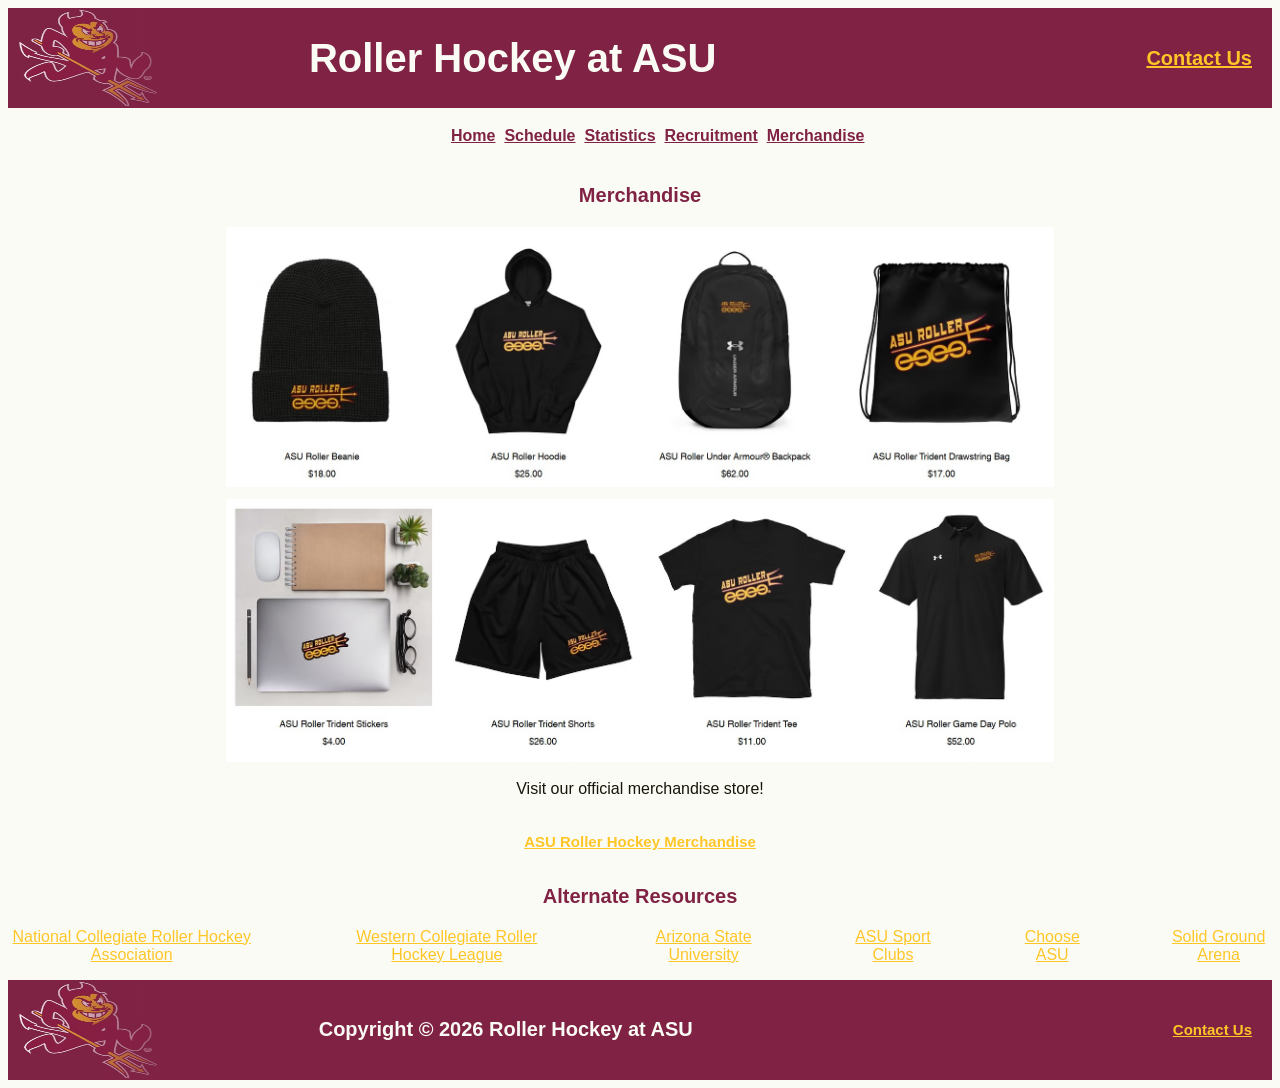
<file: merchandise.html>
<!DOCTYPE html>
<html lang="en">

<head>
    <meta charset="UTF-8">
    <meta name="viewport" content="width=device-width, initial-scale=1.0">
    <meta name="description" content="ASU Roller Hockey official website featuring team roster, game schedule, results, and news for Arizona State University’s roller hockey program.">
    <title>Roller Hockey at ASU</title>
    <link rel="stylesheet" href="roller.css">
</head>

<body>
    <header>
        <h1>Roller Hockey at ASU</h1>
        <h2><a href="mailto:ggasuroller@gmail.com">Contact Us</a></h2>
    </header>
    <nav>
        <ul>
            <a href="index.html">Home</a>&nbsp;
            <a href="schedule.html">Schedule</a>&nbsp;
            <a href="stats.html">Statistics</a>&nbsp;
            <a href="recruitment.html">Recruitment</a>&nbsp;
            <a href="merchandise.html">Merchandise</a>&nbsp;
        </ul>
        
    </nav>
    <main>
        <h3>Merchandise</h3>
        <figure>
            <img src="merch 1.jpg" alt="Roller Hockey Merchandise" style="width:70%">
        </figure>
        <figure>
            <img src="merch 2.jpg" alt="Roller Hockey Merchandise" style="width:70%">
        </figure>
        <p>Visit our official merchandise store!</p>
        <h6><a href="https://www.gsquaredathletics.com/shop" target="_blank">ASU Roller Hockey Merchandise</a></h6>
        <div>
        <h3>Alternate Resources</h3>
            
            <ul class="resources">
                <li><a href="https://ncrha.org/" target="_blank">National Collegiate Roller Hockey Association</a></li>
                <li><a href="https://wcrhl.com/" target="_blank">Western Collegiate Roller Hockey League</a></li>
                <li><a href="https://www.asu.edu/" target="_blank">Arizona State University</a></li>
                <li><a href="https://fitness.asu.edu/teams-and-clubs/sport-clubs" target="_blank">ASU Sport Clubs</a></li>
                <li><a href="https://yourfuture.asu.edu/arizona" target="_blank">Choose ASU</a></li>
                <li><a href="https://www.solidgroundarena.com/" target="_blank">Solid Ground Arena</a></li> 
            </ul>
        </div>

    </main>
    <footer>
        <h4>Copyright &copy; 2026 Roller Hockey at ASU<br></h4>
        <h5><a href="mailto:ggasuroller@gmail.com">Contact Us</a></h5>
    </footer>
</body>
</html>
</file>
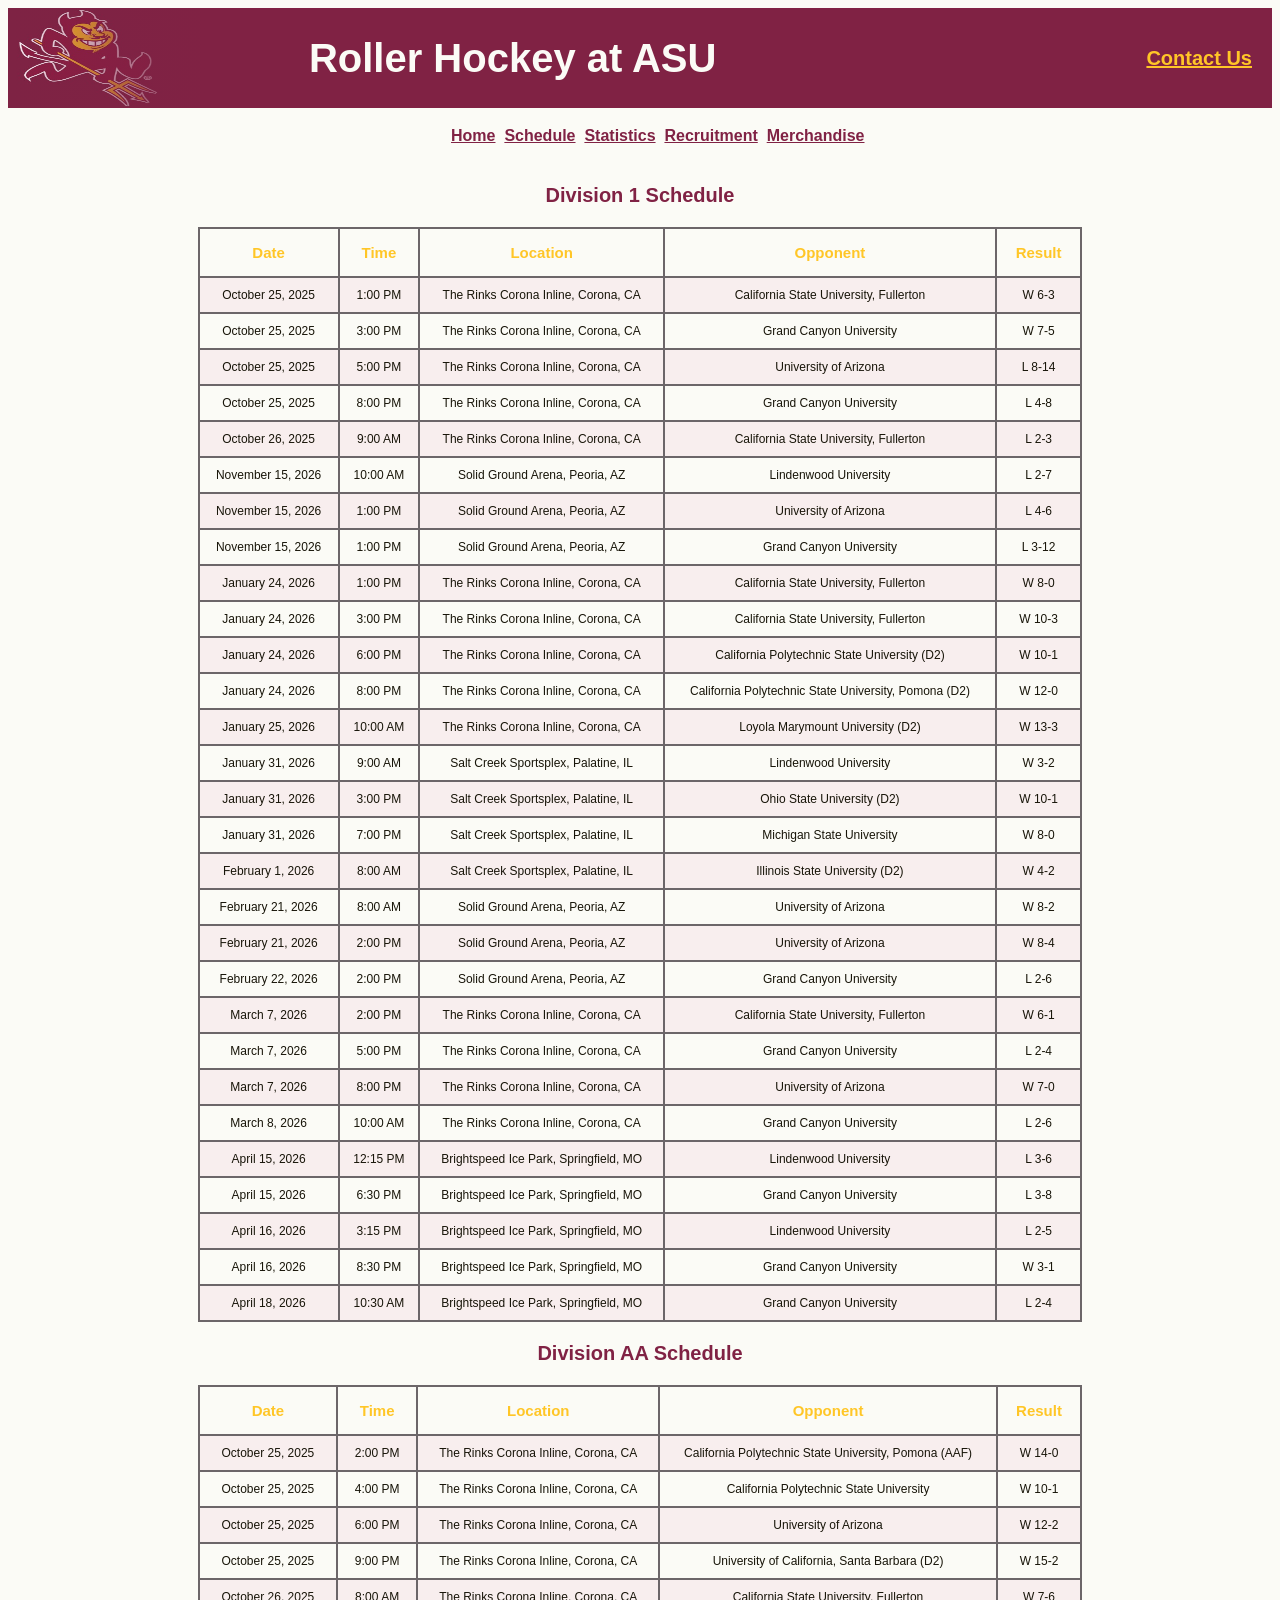
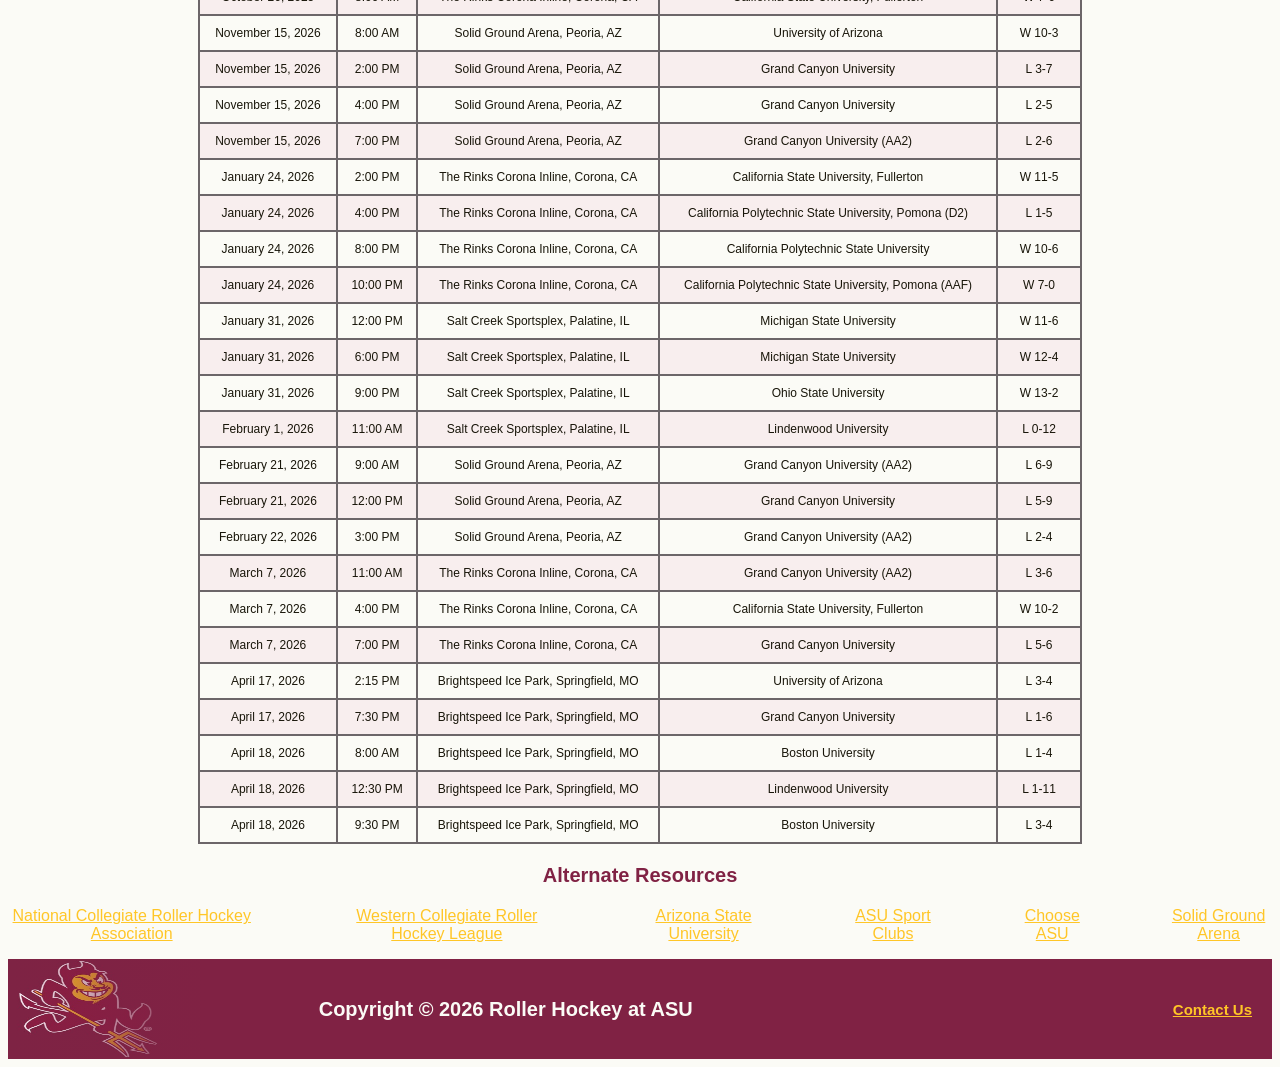
<file: schedule.html>
<!DOCTYPE html>
<html lang="en">

<head>
    <meta charset="UTF-8">
    <meta name="viewport" content="width=device-width, initial-scale=1.0">
    <meta name="description" content="ASU Roller Hockey official website featuring team roster, game schedule, results, and news for Arizona State University’s roller hockey program.">
    <title>Roller Hockey at ASU</title>
    <link rel="stylesheet" href="roller.css">
</head>

<body>
    <header>
        <h1>Roller Hockey at ASU</h1>
        <h2><a href="mailto:ggasuroller@gmail.com">Contact Us</a></h2>
    </header>
    <nav>
        <ul>
            <a href="index.html">Home</a>&nbsp;
            <a href="schedule.html">Schedule</a>&nbsp;
            <a href="stats.html">Statistics</a>&nbsp;
            <a href="recruitment.html">Recruitment</a>&nbsp;
            <a href="merchandise.html">Merchandise</a>&nbsp;
        </ul>
        
    </nav>
        
    <main>
        <div>
        <h3>Division 1 Schedule</h3>

            <table>
                <tbody>
                <tr>
                    <th class="date">Date</th>
                    <th class="time">Time</th>
                    <th class="location">Location</th>
                    <th class="opponent">Opponent</th>
                    <th class="result">Result</th>
                </tr>
                <tr>
                    <td class="date">October 25, 2025</td>
                    <td class="time">1:00 PM</td>
                    <td class="location">The Rinks Corona Inline, Corona, CA</td>
                    <td class="opponent">California State University, Fullerton</td>
                    <td class="result">W 6-3</td>
                </tr>
                <tr>
                    <td class="date">October 25, 2025</td>
                    <td class="time">3:00 PM</td>
                    <td class="location">The Rinks Corona Inline, Corona, CA</td>
                    <td class="opponent">Grand Canyon University</td>
                    <td class="result">W 7-5</td>
                </tr>
                <tr>
                    <td class="date">October 25, 2025</td>
                    <td class="time">5:00 PM</td>
                    <td class="location">The Rinks Corona Inline, Corona, CA</td>
                    <td class="opponent">University of Arizona</td>
                    <td class="result">L 8-14</td>
                </tr>
                <tr>
                    <td class="date">October 25, 2025</td>
                    <td class="time">8:00 PM</td>
                    <td class="location">The Rinks Corona Inline, Corona, CA</td>
                    <td class="opponent">Grand Canyon University</td>
                    <td class="result">L 4-8</td>
                    </tr>
                <tr>
                    <td class="date">October 26, 2025</td>
                    <td class="time">9:00 AM</td>
                    <td class="location">The Rinks Corona Inline, Corona, CA</td>
                    <td class="opponent">California State University, Fullerton</td>
                    <td class="result">L 2-3</td>
                </tr>
                <tr>
                    <td class="date">November 15, 2026</td>
                    <td class="time">10:00 AM</td>
                    <td class="location">Solid Ground Arena, Peoria, AZ</td>
                    <td class="opponent">Lindenwood University</td>
                    <td class="result">L 2-7</td>
                </tr>
                <tr>
                    <td class="date">November 15, 2026</td>
                    <td class="time">1:00 PM</td>
                    <td class="location">Solid Ground Arena, Peoria, AZ</td>
                    <td class="opponent">University of Arizona</td>
                    <td class="result">L 4-6</td>
                </tr>
                <tr>
                    <td class="date">November 15, 2026</td>
                    <td class="time">1:00 PM</td>
                    <td class="location">Solid Ground Arena, Peoria, AZ</td>
                    <td class="opponent">Grand Canyon University</td>
                    <td class="result">L 3-12</td>
                </tr>
                <tr>
                    <td class="date">January 24, 2026</td>
                    <td class="time">1:00 PM</td>
                    <td class="location">The Rinks Corona Inline, Corona, CA</td>
                    <td class="opponent">California State University, Fullerton</td>
                    <td class="result">W 8-0</td>
                </tr>
                <tr>
                    <td class="date">January 24, 2026</td>
                    <td class="time">3:00 PM</td>
                    <td class="location">The Rinks Corona Inline, Corona, CA</td>
                    <td class="opponent">California State University, Fullerton</td>
                    <td class="result">W 10-3</td>
                </tr>
                <tr>
                    <td class="date">January 24, 2026</td>
                    <td class="time">6:00 PM</td>
                    <td class="location">The Rinks Corona Inline, Corona, CA</td>
                    <td class="opponent">California Polytechnic State University (D2)</td>
                    <td class="result">W 10-1</td>
                </tr>
                <tr>
                    <td class="date">January 24, 2026</td>
                    <td class="time">8:00 PM</td>
                    <td class="location">The Rinks Corona Inline, Corona, CA</td>
                    <td class="opponent">California Polytechnic State University, Pomona (D2)</td>
                    <td class="result">W 12-0</td>
                </tr>
                <tr>
                    <td class="date">January 25, 2026</td>
                    <td class="time">10:00 AM</td>
                    <td class="location">The Rinks Corona Inline, Corona, CA</td>
                    <td class="opponent">Loyola Marymount University (D2)</td>
                    <td class="result">W 13-3</td>
                </tr>
                <tr>
                    <td class="date">January 31, 2026</td>
                    <td class="time">9:00 AM</td>
                    <td class="location">Salt Creek Sportsplex, Palatine, IL</td>
                    <td class="opponent">Lindenwood University</td>
                    <td class="result">W 3-2</td>
                </tr>
                <tr>
                    <td class="date">January 31, 2026</td>
                    <td class="time">3:00 PM</td>
                    <td class="location">Salt Creek Sportsplex, Palatine, IL</td>
                    <td class="opponent">Ohio State University (D2)</td>
                    <td class="result">W 10-1</td>
                </tr>
                <tr>
                    <td class="date">January 31, 2026</td>
                    <td class="time">7:00 PM</td>
                    <td class="location">Salt Creek Sportsplex, Palatine, IL</td>
                    <td class="opponent">Michigan State University</td>
                    <td class="result">W 8-0</td>
                </tr>
                <tr>
                    <td class="date">February 1, 2026</td>
                    <td class="time">8:00 AM</td>
                    <td class="location">Salt Creek Sportsplex, Palatine, IL</td>
                    <td class="opponent">Illinois State University (D2)</td>
                    <td class="result">W 4-2</td>
                </tr>
                <tr>
                    <td class="date">February 21, 2026</td>
                    <td class="time">8:00 AM</td>
                    <td class="location">Solid Ground Arena, Peoria, AZ</td>
                    <td class="opponent">University of Arizona</td>
                    <td class="result">W 8-2</td>
                </tr>
                <tr>
                    <td class="date">February 21, 2026</td>
                    <td class="time">2:00 PM</td>
                    <td class="location">Solid Ground Arena, Peoria, AZ</td>
                    <td class="opponent">University of Arizona</td>
                    <td class="result">W 8-4</td>
                </tr>
                <tr>
                    <td class="date">February 22, 2026</td>
                    <td class="time">2:00 PM</td>
                    <td class="location">Solid Ground Arena, Peoria, AZ</td>
                    <td class="opponent">Grand Canyon University</td>
                    <td class="result">L 2-6</td>
                </tr>
                <tr>
                    <td class="date">March 7, 2026</td>
                    <td class="time">2:00 PM</td>
                    <td class="location">The Rinks Corona Inline, Corona, CA</td>
                    <td class="opponent">California State University, Fullerton</td>
                    <td class="result">W 6-1</td>
                </tr>
                <tr>
                    <td class="date">March 7, 2026</td>
                    <td class="time">5:00 PM</td>
                    <td class="location">The Rinks Corona Inline, Corona, CA</td>
                    <td class="opponent">Grand Canyon University</td>
                    <td class="result">L 2-4</td>
                </tr>
                <tr>
                    <td class="date">March 7, 2026</td>
                    <td class="time">8:00 PM</td>
                    <td class="location">The Rinks Corona Inline, Corona, CA</td>
                    <td class="opponent">University of Arizona</td>
                    <td class="result">W 7-0</td>
                </tr>
                <tr>
                    <td class="date">March 8, 2026</td>
                    <td class="time">10:00 AM</td>
                    <td class="location">The Rinks Corona Inline, Corona, CA</td>
                    <td class="opponent">Grand Canyon University</td>
                    <td class="result">L 2-6</td>
                </tr>
                <tr>
                    <td class="date">April 15, 2026</td>
                    <td class="time">12:15 PM</td>
                    <td class="location">Brightspeed Ice Park, Springfield, MO</td>
                    <td class="opponent">Lindenwood University</td>
                    <td class="result">L 3-6</td>
                </tr>
                <tr>
                    <td class="date">April 15, 2026</td>
                    <td class="time">6:30 PM</td>
                    <td class="location">Brightspeed Ice Park, Springfield, MO</td>
                    <td class="opponent">Grand Canyon University</td>
                    <td class="result">L 3-8</td>
                </tr>
                <tr>
                    <td class="date">April 16, 2026</td>
                    <td class="time">3:15 PM</td>
                    <td class="location">Brightspeed Ice Park, Springfield, MO</td>
                    <td class="opponent">Lindenwood University</td>
                    <td class="result">L 2-5</td>
                </tr>
                <tr>
                    <td class="date">April 16, 2026</td>
                    <td class="time">8:30 PM</td>
                    <td class="location">Brightspeed Ice Park, Springfield, MO</td>
                    <td class="opponent">Grand Canyon University</td>
                    <td class="result">W 3-1</td>
                </tr>
                <tr>
                    <td class="date">April 18, 2026</td>
                    <td class="time">10:30 AM</td>
                    <td class="location">Brightspeed Ice Park, Springfield, MO</td>
                    <td class="opponent">Grand Canyon University</td>
                    <td class="result">L 2-4</td>
            </tbody>
        </table>
    </div>
    <div>
        <h3>Division AA Schedule</h3>

            <table>
                <tbody>
                <tr>
                    <th class="date">Date</th>
                    <th class="time">Time</th>
                    <th class="location">Location</th>
                    <th class="opponent">Opponent</th>
                    <th class="result">Result</th>
                </tr>
                <tr>
                    <td class="date">October 25, 2025</td>
                    <td class="time">2:00 PM</td>
                    <td class="location">The Rinks Corona Inline, Corona, CA</td>
                    <td class="opponent">California Polytechnic State University, Pomona (AAF)</td>
                    <td class="result">W 14-0</td>
                </tr>
                <tr>
                    <td class="date">October 25, 2025</td>
                    <td class="time">4:00 PM</td>
                    <td class="location">The Rinks Corona Inline, Corona, CA</td>
                    <td class="opponent">California Polytechnic State University</td>
                    <td class="result">W 10-1</td>
                </tr>
                <tr>
                    <td class="date">October 25, 2025</td>
                    <td class="time">6:00 PM</td>
                    <td class="location">The Rinks Corona Inline, Corona, CA</td>
                    <td class="opponent">University of Arizona</td>
                    <td class="result">W 12-2</td>
                </tr>
                <tr>
                    <td class="date">October 25, 2025</td>
                    <td class="time">9:00 PM</td>
                    <td class="location">The Rinks Corona Inline, Corona, CA</td>
                    <td class="opponent">University of California, Santa Barbara (D2)</td>
                    <td class="result">W 15-2</td>
                    </tr>
                <tr>
                    <td class="date">October 26, 2025</td>
                    <td class="time">8:00 AM</td>
                    <td class="location">The Rinks Corona Inline, Corona, CA</td>
                    <td class="opponent">California State University, Fullerton</td>
                    <td class="result">W 7-6</td>
                </tr>
                <tr>
                    <td class="date">November 15, 2026</td>
                    <td class="time">8:00 AM</td>
                    <td class="location">Solid Ground Arena, Peoria, AZ</td>
                    <td class="opponent">University of Arizona</td>
                    <td class="result">W 10-3</td>
                </tr>
                <tr>
                    <td class="date">November 15, 2026</td>
                    <td class="time">2:00 PM</td>
                    <td class="location">Solid Ground Arena, Peoria, AZ</td>
                    <td class="opponent">Grand Canyon University</td>
                    <td class="result">L 3-7</td>
                </tr>
                <tr>
                    <td class="date">November 15, 2026</td>
                    <td class="time">4:00 PM</td>
                    <td class="location">Solid Ground Arena, Peoria, AZ</td>
                    <td class="opponent">Grand Canyon University</td>
                    <td class="result">L 2-5</td>
                </tr>
                <tr>
                    <td class="date">November 15, 2026</td>
                    <td class="time">7:00 PM</td>
                    <td class="location">Solid Ground Arena, Peoria, AZ</td>
                    <td class="opponent">Grand Canyon University (AA2)</td>
                    <td class="result">L 2-6</td>
                </tr>
                <tr>
                    <td class="date">January 24, 2026</td>
                    <td class="time">2:00 PM</td>
                    <td class="location">The Rinks Corona Inline, Corona, CA</td>
                    <td class="opponent">California State University, Fullerton</td>
                    <td class="result">W 11-5</td>
                </tr>
                <tr>
                    <td class="date">January 24, 2026</td>
                    <td class="time">4:00 PM</td>
                    <td class="location">The Rinks Corona Inline, Corona, CA</td>
                    <td class="opponent">California Polytechnic State University, Pomona (D2)</td>
                    <td class="result">L 1-5</td>
                </tr>
                <tr>
                    <td class="date">January 24, 2026</td>
                    <td class="time">8:00 PM</td>
                    <td class="location">The Rinks Corona Inline, Corona, CA</td>
                    <td class="opponent">California Polytechnic State University</td>
                    <td class="result">W 10-6</td>
                </tr>
                <tr>
                    <td class="date">January 24, 2026</td>
                    <td class="time">10:00 PM</td>
                    <td class="location">The Rinks Corona Inline, Corona, CA</td>
                    <td class="opponent">California Polytechnic State University, Pomona (AAF)</td>
                    <td class="result">W 7-0</td>
                </tr>
                <tr>
                    <td class="date">January 31, 2026</td>
                    <td class="time">12:00 PM</td>
                    <td class="location">Salt Creek Sportsplex, Palatine, IL</td>
                    <td class="opponent">Michigan State University</td>
                    <td class="result">W 11-6</td>
                </tr>
                <tr>
                    <td class="date">January 31, 2026</td>
                    <td class="time">6:00 PM</td>
                    <td class="location">Salt Creek Sportsplex, Palatine, IL</td>
                    <td class="opponent">Michigan State University</td>
                    <td class="result">W 12-4</td>
                </tr>
                <tr>
                    <td class="date">January 31, 2026</td>
                    <td class="time">9:00 PM</td>
                    <td class="location">Salt Creek Sportsplex, Palatine, IL</td>
                    <td class="opponent">Ohio State University</td>
                    <td class="result">W 13-2</td>
                </tr>
                <tr>
                    <td class="date">February 1, 2026</td>
                    <td class="time">11:00 AM</td>
                    <td class="location">Salt Creek Sportsplex, Palatine, IL</td>
                    <td class="opponent">Lindenwood University</td>
                    <td class="result">L 0-12</td>
                </tr>
                <tr>
                    <td class="date">February 21, 2026</td>
                    <td class="time">9:00 AM</td>
                    <td class="location">Solid Ground Arena, Peoria, AZ</td>
                    <td class="opponent">Grand Canyon University (AA2)</td>
                    <td class="result">L 6-9</td>
                </tr>
                <tr>
                    <td class="date">February 21, 2026</td>
                    <td class="time">12:00 PM</td>
                    <td class="location">Solid Ground Arena, Peoria, AZ</td>
                    <td class="opponent">Grand Canyon University</td>
                    <td class="result">L 5-9</td>
                </tr>
                <tr>
                    <td class="date">February 22, 2026</td>
                    <td class="time">3:00 PM</td>
                    <td class="location">Solid Ground Arena, Peoria, AZ</td>
                    <td class="opponent">Grand Canyon University (AA2)</td>
                    <td class="result">L 2-4</td>
                </tr>
                <tr>
                    <td class="date">March 7, 2026</td>
                    <td class="time">11:00 AM</td>
                    <td class="location">The Rinks Corona Inline, Corona, CA</td>
                    <td class="opponent">Grand Canyon University (AA2)</td>
                    <td class="result">L 3-6</td>
                </tr>
                <tr>
                    <td class="date">March 7, 2026</td>
                    <td class="time">4:00 PM</td>
                    <td class="location">The Rinks Corona Inline, Corona, CA</td>
                    <td class="opponent">California State University, Fullerton</td>
                    <td class="result">W 10-2</td>
                </tr>
                <tr>
                    <td class="date">March 7, 2026</td>
                    <td class="time">7:00 PM</td>
                    <td class="location">The Rinks Corona Inline, Corona, CA</td>
                    <td class="opponent">Grand Canyon University</td>
                    <td class="result">L 5-6</td>
                </tr>
                <tr>
                    <td class="date">April 17, 2026</td>
                    <td class="time">2:15 PM</td>
                    <td class="location">Brightspeed Ice Park, Springfield, MO</td>
                    <td class="opponent">University of Arizona</td>
                    <td class="result">L 3-4</td>
                </tr>
                <tr>
                    <td class="date">April 17, 2026</td>
                    <td class="time">7:30 PM</td>
                    <td class="location">Brightspeed Ice Park, Springfield, MO</td>
                    <td class="opponent">Grand Canyon University</td>
                    <td class="result">L 1-6</td>   
                </tr>
                <tr>
                    <td class="date">April 18, 2026</td>
                    <td class="time">8:00 AM</td>
                    <td class="location">Brightspeed Ice Park, Springfield, MO</td>
                    <td class="opponent">Boston University</td>
                    <td class="result">L 1-4</td>
                </tr>
                <tr>
                    <td class="date">April 18, 2026</td>
                    <td class="time">12:30 PM</td>
                    <td class="location">Brightspeed Ice Park, Springfield, MO</td>
                    <td class="opponent">Lindenwood University</td>
                    <td class="result">L 1-11</td>
                </tr>
                <tr>
                    <td class="date">April 18, 2026</td>
                    <td class="time">9:30 PM</td>
                    <td class="location">Brightspeed Ice Park, Springfield, MO</td>
                    <td class="opponent">Boston University</td>
                    <td class="result">L 3-4</td>
            </tbody>
        </table>

        <div>
        <h3>Alternate Resources</h3>
            
            <ul class="resources">
                <li><a href="https://ncrha.org/" target="_blank">National Collegiate Roller Hockey Association</a></li>
                <li><a href="https://wcrhl.com/" target="_blank">Western Collegiate Roller Hockey League</a></li>
                <li><a href="https://www.asu.edu/" target="_blank">Arizona State University</a></li>
                <li><a href="https://fitness.asu.edu/teams-and-clubs/sport-clubs" target="_blank">ASU Sport Clubs</a></li>
                <li><a href="https://yourfuture.asu.edu/arizona" target="_blank">Choose ASU</a></li>
                <li><a href="https://www.solidgroundarena.com/" target="_blank">Solid Ground Arena</a></li> 
            </ul>
        </div>

    </main>
    <footer>
        <h4>Copyright &copy; 2026 Roller Hockey at ASU<br></h4>
        <h5><a href="mailto:ggasuroller@gmail.com">Contact Us</a></h5>
    </footer>
</body>
</html>
</file>
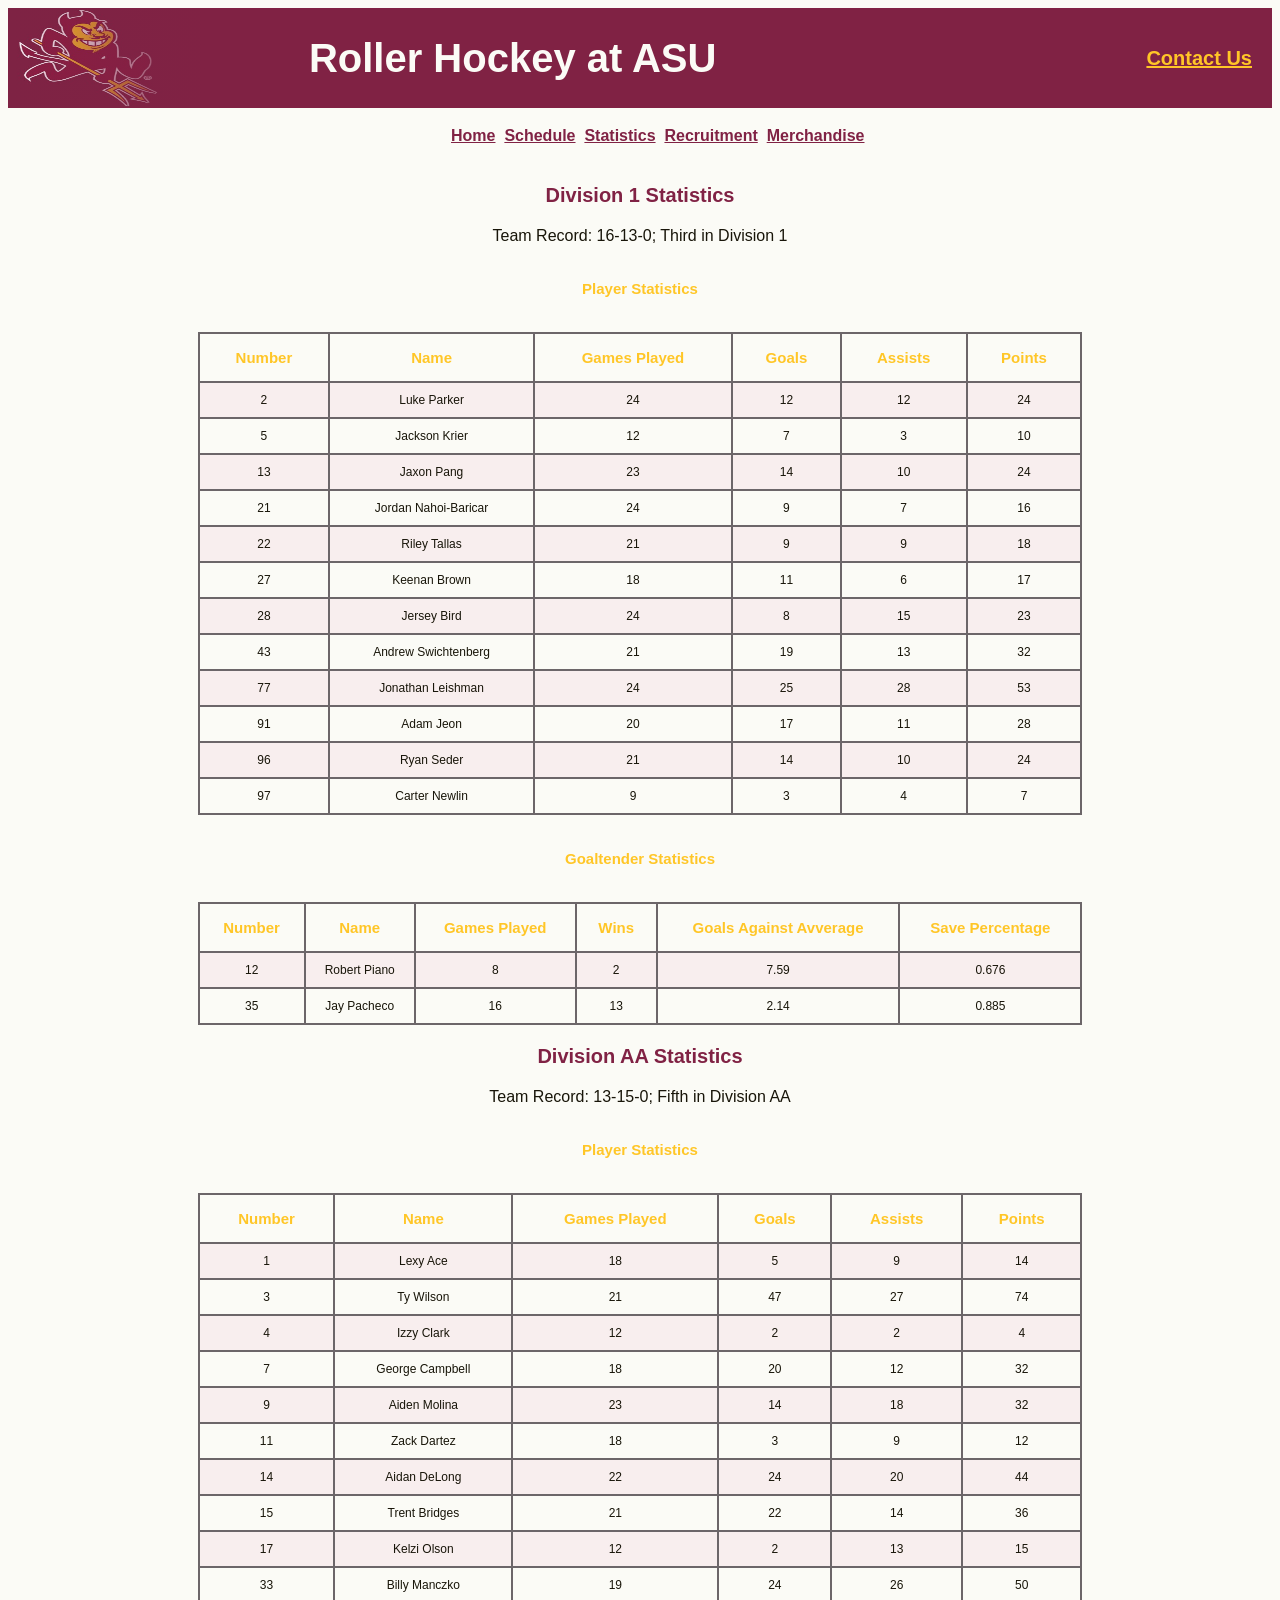
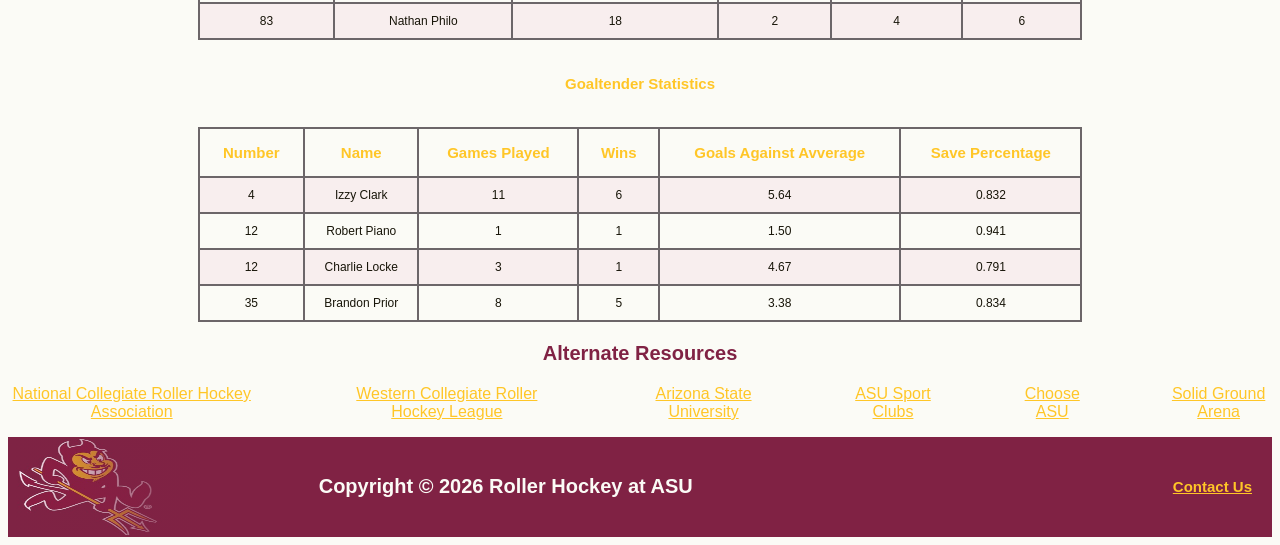
<file: stats.html>
<!DOCTYPE html>
<html lang="en">

<head>
    <meta charset="UTF-8">
    <meta name="viewport" content="width=device-width, initial-scale=1.0">
    <meta name="description" content="ASU Roller Hockey official website featuring team roster, game schedule, results, and news for Arizona State University’s roller hockey program.">
    <title>Roller Hockey at ASU</title>
    <link rel="stylesheet" href="roller.css">
</head>

<body>
    <header>
        <h1>Roller Hockey at ASU</h1>
        <h2><a href="mailto:ggasuroller@gmail.com">Contact Us</a></h2>
    </header>
    <nav>
        <ul>
            <a href="index.html">Home</a>&nbsp;
            <a href="schedule.html">Schedule</a>&nbsp;
            <a href="stats.html">Statistics</a>&nbsp;
            <a href="recruitment.html">Recruitment</a>&nbsp;
            <a href="merchandise.html">Merchandise</a>&nbsp;
        </ul>
        
    </nav>
        
    <main>
        <div>
        <h3>Division 1 Statistics</h3>
        <p>
            <ul>
                <li>Team Record: 16-13-0; Third in Division 1</li>
            </ul>
        </p>
        <h6>Player Statistics</h6>
        <table>
            <tbody>
                <tr>
                    <th class="number">Number</th>
                    <th class="name">Name</th>
                    <th class="games">Games Played</th>
                    <th class="goals">Goals</th>
                    <th class="assists">Assists</th>
                    <th class="points">Points</th>
                </tr>
                <tr>
                    <td class="number">2</td>
                    <td class="name">Luke Parker</td>
                    <td class="games">24</td>
                    <td class="goals">12</td>
                    <td class="assists">12</td>
                    <td class="points">24</td>
                </tr>
                <tr>
                    <td class="number">5</td>
                    <td class="name">Jackson Krier</td>
                    <td class="games">12</td>
                    <td class="goals">7</td>
                    <td class="assists">3</td>
                    <td class="points">10</td>
                </tr>
                <tr>
                    <td class="number">13</td>
                    <td class="name">Jaxon Pang</td>
                    <td class="games">23</td>
                    <td class="goals">14</td>
                    <td class="assists">10</td>
                    <td class="points">24</td>
                </tr>
                <tr>
                    <td class="number">21</td>
                    <td class="name">Jordan Nahoi-Baricar</td>
                    <td class="games">24</td>
                    <td class="goals">9</td>
                    <td class="assists">7</td>
                    <td class="points">16</td>
                </tr>
                <tr>
                    <td class="number">22</td>
                    <td class="name">Riley Tallas</td>
                    <td class="games">21</td>
                    <td class="goals">9</td>
                    <td class="assists">9</td>
                    <td class="points">18</td>
                </tr>
                <tr>
                    <td class="number">27</td>
                    <td class="name">Keenan Brown</td>
                    <td class="games">18</td>
                    <td class="goals">11</td>
                    <td class="assists">6</td>
                    <td class="points">17</td>
                </tr>
                <tr>
                    <td class="number">28</td>
                    <td class="name">Jersey Bird</td>
                    <td class="games">24</td>
                    <td class="goals">8</td>
                    <td class="assists">15</td>
                    <td class="points">23</td>
                </tr>
                <tr>
                    <td class="number">43</td>
                    <td class="name">Andrew Swichtenberg</td>
                    <td class="games">21</td>
                    <td class="goals">19</td>
                    <td class="assists">13</td>
                    <td class="points">32</td>
                </tr>
                <tr>
                    <td class="number">77</td>
                    <td class="name">Jonathan Leishman</td>
                    <td class="games">24</td>
                    <td class="goals">25</td>
                    <td class="assists">28</td>
                    <td class="points">53</td>
                </tr>
                <tr>
                    <td class="number">91</td>
                    <td class="name">Adam Jeon</td>
                    <td class="games">20</td>
                    <td class="goals">17</td>
                    <td class="assists">11</td>
                    <td class="points">28</td>
                </tr>
                <tr>
                    <td class="number">96</td>
                    <td class="name">Ryan Seder</td>
                    <td class="games">21</td>
                    <td class="goals">14</td>
                    <td class="assists">10</td>
                    <td class="points">24</td>
                </tr>
                <tr>
                    <td class="number">97</td>
                    <td class="name">Carter Newlin</td>
                    <td class="games">9</td>
                    <td class="goals">3</td>
                    <td class="assists">4</td>
                    <td class="points">7</td>
            </tbody>
        </table>
        <h6>Goaltender Statistics</h6>
        <table>
            <tbody>
                <tr>
                    <th class="number">Number</th>
                    <th class="name">Name</th>
                    <th class="games">Games Played</th>
                    <th class="wins">Wins</th>
                    <th class="goals against">Goals Against Avverage</th>
                    <th class="save percentage">Save Percentage</th>
                </tr>
                <tr>
                    <td class="number">12</td>
                    <td class="name">Robert Piano</td>
                    <td class="games">8</td>
                    <td class="wins">2</td>
                    <td class="goals against">7.59</td>
                    <td class="save percentage">0.676</td>
                </tr>
                <tr>
                    <td class="number">35</td>
                    <td class="name">Jay Pacheco</td>
                    <td class="games">16</td>
                    <td class="wins">13</td>
                    <td class="goals against">2.14</td>
                    <td class="save percentage">0.885</td>
            </tbody>
        </table>
    </div>
    <div>
        <h3>Division AA Statistics</h3>
        <p>
            <ul>
                <li>Team Record: 13-15-0; Fifth in Division AA</li>
            </ul>
        </p>
        <h6>Player Statistics</h6>
        <table>
            <tbody>
                <tr>
                    <th class="number">Number</th>
                    <th class="name">Name</th>
                    <th class="games">Games Played</th>
                    <th class="goals">Goals</th>
                    <th class="assists">Assists</th>
                    <th class="points">Points</th>
                </tr>
                <tr>
                    <td class="number">1</td>
                    <td class="name">Lexy Ace</td>
                    <td class="games">18</td>
                    <td class="goals">5</td>
                    <td class="assists">9</td>
                    <td class="points">14</td>
                </tr>
                <tr>
                    <td class="number">3</td>
                    <td class="name">Ty Wilson</td>
                    <td class="games">21</td>
                    <td class="goals">47</td>
                    <td class="assists">27</td>
                    <td class="points">74</td>
                </tr>
                <tr>
                    <td class="number">4</td>
                    <td class="name">Izzy Clark</td>
                    <td class="games">12</td>
                    <td class="goals">2</td>
                    <td class="assists">2</td>
                    <td class="points">4</td>
                </tr>
                <tr>
                    <td class="number">7</td>
                    <td class="name">George Campbell</td>
                    <td class="games">18</td>
                    <td class="goals">20</td>
                    <td class="assists">12</td>
                    <td class="points">32</td>
                </tr>
                <tr>
                    <td class="number">9</td>
                    <td class="name">Aiden Molina</td>
                    <td class="games">23</td>
                    <td class="goals">14</td>
                    <td class="assists">18</td>
                    <td class="points">32</td>
                </tr>
                <tr>
                    <td class="number">11</td>
                    <td class="name">Zack Dartez</td>
                    <td class="games">18</td>
                    <td class="goals">3</td>
                    <td class="assists">9</td>
                    <td class="points">12</td>
                </tr>
                <tr>
                    <td class="number">14</td>
                    <td class="name">Aidan DeLong</td>
                    <td class="games">22</td>
                    <td class="goals">24</td>
                    <td class="assists">20</td>
                    <td class="points">44</td>
                </tr>
                <tr>
                    <td class="number">15</td>
                    <td class="name">Trent Bridges</td>
                    <td class="games">21</td>
                    <td class="goals">22</td>
                    <td class="assists">14</td>
                    <td class="points">36</td>
                </tr>
                <tr>
                    <td class="number">17</td>
                    <td class="name">Kelzi Olson</td>
                    <td class="games">12</td>
                    <td class="goals">2</td>
                    <td class="assists">13</td>
                    <td class="points">15</td>
                </tr>
                <tr>
                    <td class="number">33</td>
                    <td class="name">Billy Manczko</td>
                    <td class="games">19</td>
                    <td class="goals">24</td>
                    <td class="assists">26</td>
                    <td class="points">50</td>
                </tr>
                <tr>
                    <td class="number">83</td>
                    <td class="name">Nathan Philo</td>
                    <td class="games">18</td>
                    <td class="goals">2</td>
                    <td class="assists">4</td>
                    <td class="points">6</td>
                </tr>
            </tbody>
        </table>
        <h6>Goaltender Statistics</h6>
        <table>
            <tbody>
                <tr>
                    <th class="number">Number</th>
                    <th class="name">Name</th>
                    <th class="games">Games Played</th>
                    <th class="wins">Wins</th>
                    <th class="goals against">Goals Against Avverage</th>
                    <th class="save percentage">Save Percentage</th>
                </tr>
                <tr>
                    <td class="number">4</td>
                    <td class="name">Izzy Clark</td>
                    <td class="games">11</td>
                    <td class="wins">6</td>
                    <td class="goals against">5.64</td>
                    <td class="save percentage">0.832</td>
                </tr>
                <tr>
                    <td class="number">12</td>
                    <td class="name">Robert Piano</td>
                    <td class="games">1</td>
                    <td class="wins">1</td>
                    <td class="goals against">1.50</td>
                    <td class="save percentage">0.941</td>
                </tr>
                <tr>
                    <td class="number">12</td>
                    <td class="name">Charlie Locke</td>
                    <td class="games">3</td>
                    <td class="wins">1</td>
                    <td class="goals against">4.67</td>
                    <td class="save percentage">0.791</td>
                </tr>
                <tr>
                    <td class="number">35</td>
                    <td class="name">Brandon Prior</td>
                    <td class="games">8</td>
                    <td class="wins">5</td>
                    <td class="goals against">3.38</td>
                    <td class="save percentage">0.834</td>
                </tr>
            </tbody>
        </table>
    </div>
        <div>
        <h3>Alternate Resources</h3>
            
            <ul class="resources">
                <li><a href="https://ncrha.org/" target="_blank">National Collegiate Roller Hockey Association</a></li>
                <li><a href="https://wcrhl.com/" target="_blank">Western Collegiate Roller Hockey League</a></li>
                <li><a href="https://www.asu.edu/" target="_blank">Arizona State University</a></li>
                <li><a href="https://fitness.asu.edu/teams-and-clubs/sport-clubs" target="_blank">ASU Sport Clubs</a></li>
                <li><a href="https://yourfuture.asu.edu/arizona" target="_blank">Choose ASU</a></li>
                <li><a href="https://www.solidgroundarena.com/" target="_blank">Solid Ground Arena</a></li> 
            </ul>
        </div>

    </main>
    <footer>
        <h4>Copyright &copy; 2026 Roller Hockey at ASU<br></h4>
        <h5><a href="mailto:ggasuroller@gmail.com">Contact Us</a></h5>
    </footer>
</body>
</html>
</file>
<file: roller.css>
* {
  box-sizing: border-box;
}
body{
    background-color: #fbfbf6;
    color: #181509;
    font-family: 'Franklin Gothic Medium', 'Arial Narrow', Arial, sans-serif;
}
header {
    background-color: #802244;
    color: #fbfbf6;
    background-image: linear-gradient(to right, rgba(255,255,255,0), #802244),
    url(sparky.jpg);
    background-position: left;
    background-repeat: no-repeat;
    background-size: 200px 107px;
    height: 100px;
    align-items: center;
    padding-right: 20px; 
    display: flex;
    justify-content: right;
    gap: 430px; 
}
h1, h2 {
    display: inline-block;
}
h1 {
    font-size: 40px;
}
h2 {
    font-size: 20px; 
}
h3 {
    font-size: 20px;
    color: #802244;
}
header a:link, header a:visited{
    color: #FFC627;
}
header a:hover {
    color: #4531c5;
}
nav {
    font-weight: bold;
    padding: 0.2em;
    text-align: center;
}
nav a:link, nav a:visited{
    color: #802244;
}
nav a:hover {
    color: #4531c5;
}
figure {
    text-align: center;
    color: #6c6669;
    font-size: 10px; 
}
main {
    align-items: center;
    text-align: center;
}
main ul {
    list-style-type: none;
    padding: 0;
}
main a:link, main a:visited{
    color: #FFC627;
}
main a:hover {
    color: #4531c5;
}
.resources {
    display: flex;
    gap: 78px;
    list-style-type: none;
    padding: 0;
}
table {
    border: 2px solid #6c6669;
    border-collapse: collapse;
    margin-left: auto;
    margin-right: auto;
    width: 70%;
}
th {
    padding: 15px;
    border: 2px solid #6c6669;
    font-size: 15px;
    color: #FFC627;
}
td {
    padding: 10px;
    border: 2px solid #6c6669;
    text-align: center;
    font-size: 12px;
}
tr:nth-of-type(even) {
    background-color: #f8eeee;
}
form {
    display: flex;
    flex-flow: column nowrap;
    text-align: center;
}
label {
    color: #802244;
    font-size: 12px;
}
input, textarea {
    margin-bottom: 0.5em;
    text-align: center; 
}
input {
    padding: 0.5em;
}
.affiliation-list {
  list-style-type: none;   /* removes bullets */
  margin: 0 auto;
  padding-left: 0;
  width: fit-content;
  text-align: center;
}
.affiliation-list label {
  color: black; /* makes text black */
}
footer {
    background-color: #802244;
    color: #fbfbf6;
    background-image: linear-gradient(to right, rgba(255,255,255,0), #802244),
    url(sparky.jpg);
    background-position: left;
    background-repeat: no-repeat;
    background-size: 200px 107px;
    height: 100px;
    align-items: center;
    padding-right: 20px; 
    display: flex;
    justify-content: right;
    gap: 480px; 
}
footer a:link, footer a:visited{
    color: #FFC627;
}
footer a:hover {
    color: #4531c5;
}
h4, h5 {
    display: inline-block;
}
h4 {
    font-size: 20px;
}
h5 {
    font-size: 15px; 
}
h6 {
    font-size: 15px;
    color: #FFC627;
}
h7 {
    font-size: 14px;
}
</file>
